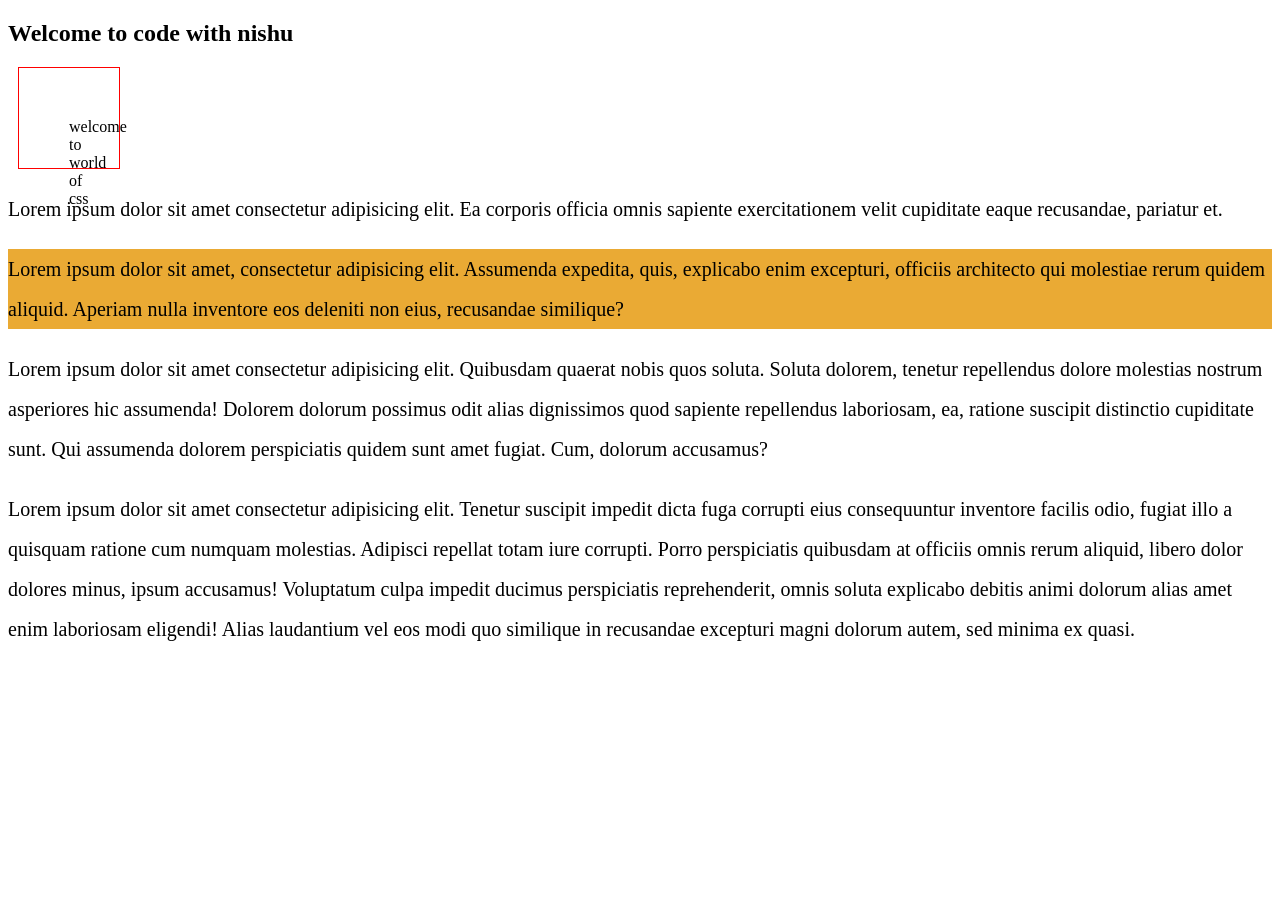
<file: images/floatreading/index.html>
<!DOCTYPE html>
<html lang="en">
<head>
    <meta charset="UTF-8">
    <meta name="viewport" content="width=device-width, initial-scale=1.0">
    <title>Document</title>
    <style>
        h1{
            border-radius: 5px;
            
        }
        *{
            box-sizing: border-box;
        }
        div{
            border: 1px solid red;
            width: 100px;
            height: 100px;
            padding: 50px;
            margin: 10px;
        }
         p{
            /*font-style:italic;*/
            font-size: 20px;
            font-family: cursive;
            font-weight:100;
            line-height: 40px;
         } 
         #firstpara{
            background-color: hsla(39, 92%, 47%, 0.826);
         }
    </style>
</head>
<body>
    <h2>Welcome to code with nishu</h2>
    <div> welcome to world of css</div>
    <p> Lorem ipsum dolor sit amet consectetur adipisicing elit.
         Ea corporis officia omnis sapiente exercitationem velit cupiditate eaque recusandae, pariatur et.</p>

         <p id="firstpara"> Lorem ipsum dolor sit amet, consectetur adipisicing elit. 
            Assumenda expedita, quis, explicabo enim excepturi, officiis architecto qui molestiae rerum quidem aliquid.
             Aperiam nulla inventore eos deleniti non eius, recusandae similique?</p>


             <p> Lorem ipsum dolor sit amet consectetur adipisicing elit. Quibusdam quaerat nobis quos soluta. 
                Soluta dolorem, tenetur repellendus dolore molestias nostrum asperiores hic assumenda! Dolorem dolorum possimus odit alias dignissimos quod sapiente repellendus laboriosam, ea, ratione suscipit distinctio cupiditate sunt.
                 Qui assumenda dolorem perspiciatis quidem sunt amet fugiat. Cum, dolorum accusamus?</p>


    <p> Lorem ipsum dolor sit amet consectetur adipisicing elit. 
        Tenetur suscipit impedit dicta fuga corrupti eius consequuntur inventore facilis odio, fugiat illo a quisquam ratione cum numquam molestias. 
        Adipisci repellat totam iure corrupti. Porro perspiciatis quibusdam at officiis omnis rerum aliquid, libero dolor dolores minus, ipsum accusamus! Voluptatum culpa impedit ducimus perspiciatis reprehenderit, 
        omnis soluta explicabo debitis animi dolorum alias amet enim laboriosam eligendi! Alias laudantium vel eos modi quo similique in recusandae excepturi magni dolorum autem, sed minima ex quasi.</p>
</body>
</html>
</file>
